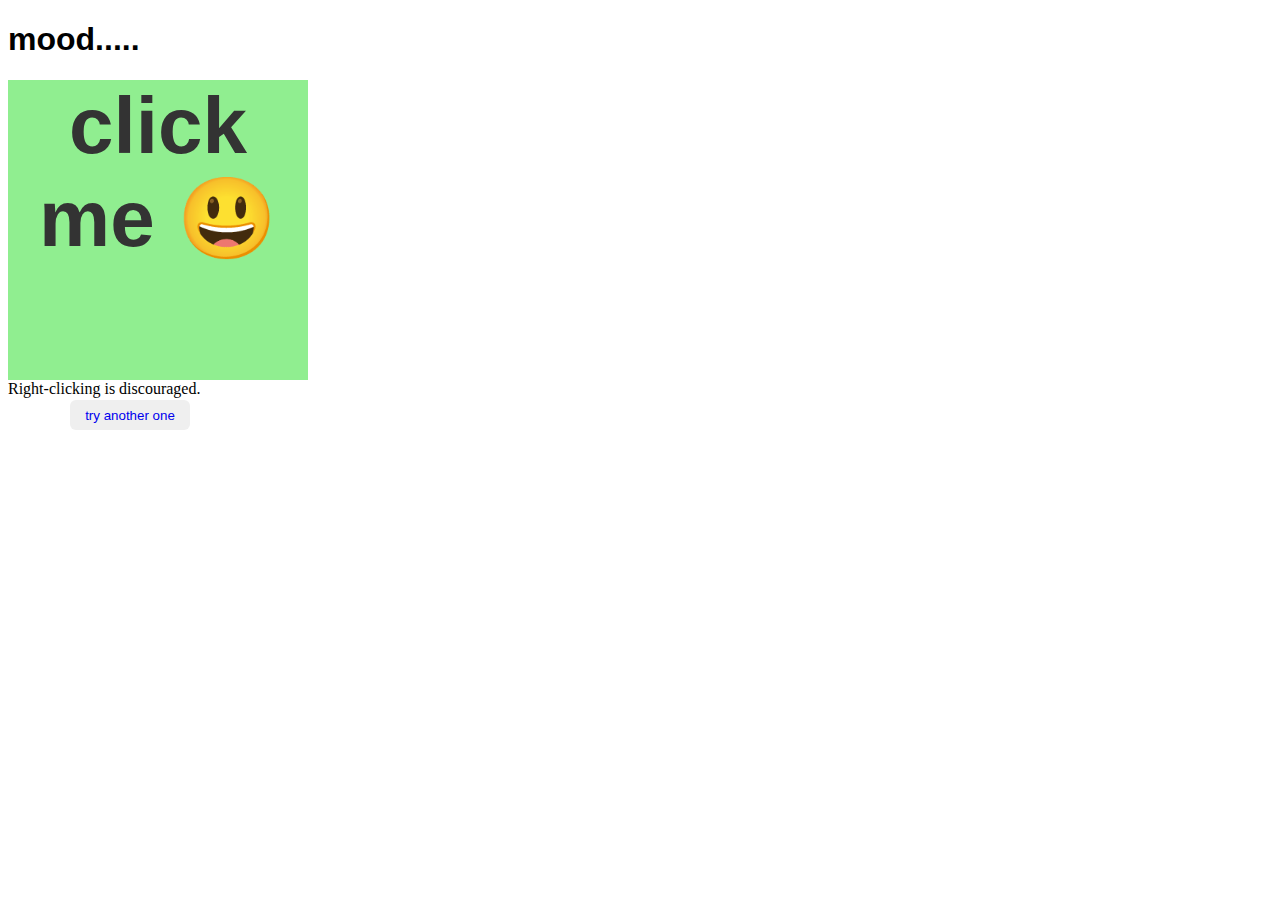
<file: index.html>
<!DOCTYPE html>
<html lang="en">
<head>
    <meta charset="UTF-8">
    <meta name="viewport" content="width=device-width, initial-scale=1.0">
    <title>Js-prectic </title>
    <link rel="stylesheet" href="style.css">

    <!-- right click disable cdn -->
    <!-- disabled_click CDN -->

<link rel="stylesheet" href="https://iamovi.github.io/disabled_click/dist/v1_17-03-2024/click_box.css">

<script src="https://iamovi.github.io/disabled_click/dist/v1_17-03-2024/disabled.js"></script>
    <!-- disabled_click CDN -->


</head>
<body>
    <h1>mood.....</h1>
    <div id="box">
      click me 😃
    </div>


    <button><a href="jadugar/index.html">try another one </a></button>
    <!-- disabled_right_click -->
<div id="disabled_click">Right-clicking is discouraged.</div>

    <script src="script.js"></script>
</body>
</html>
</file>
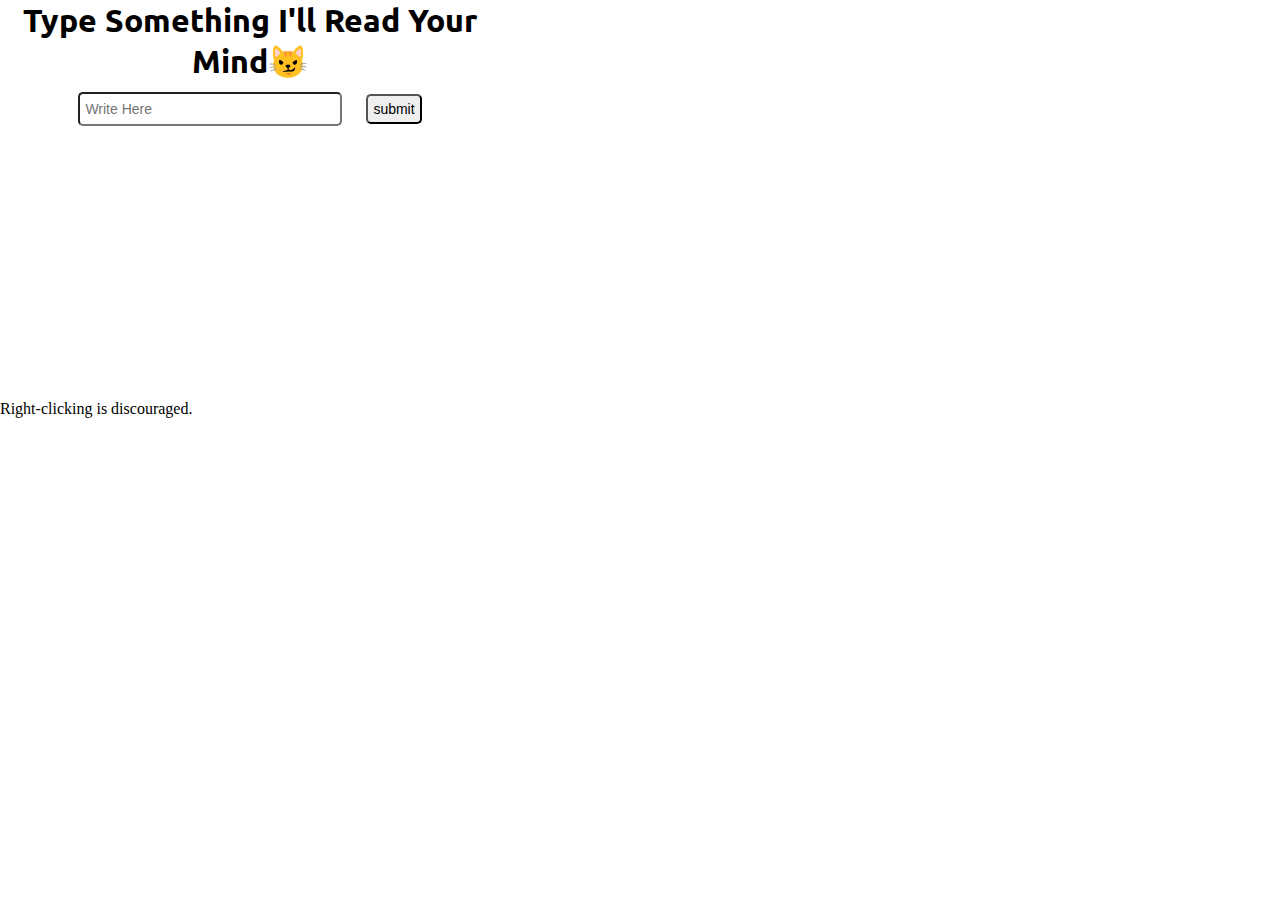
<file: jadugar/index.html>
<!DOCTYPE html>
<html lang="en">

<head>
    <meta charset="UTF-8">
    <meta name="viewport" content="width=device-width, initial-scale=1.0">
    <title>jadugar</title>
    <link rel="stylesheet" href="style.css">

    <!-- disabled_click CDN -->

    <link rel="stylesheet" href="https://iamovi.github.io/disabled_click/dist/v1_17-03-2024/click_box.css">

    <script src="https://iamovi.github.io/disabled_click/dist/v1_17-03-2024/disabled.js"></script>
    <!-- disabled_click CDN -->
</head>

<body>
    <div id="main">
        <h1>type something i'll read your mind😼</h1>
        <form id="form">
            <input type="text" name="" id="userval" placeholder="write here">
            <input type="submit" value="submit" id="btn">
        </form>
        <h3 id="output"></h3>
    </div>
    <!-- disabled_right_click -->
    <div id="disabled_click">Right-clicking is discouraged.</div>
    <script src="script.js"></script>
</body>

</html>
</file>
<file: style.css>
/* google font */
@import url('https://fonts.googleapis.com/css2?family=Ubuntu:ital,wght@0,300;0,400;0,500;0,700;1,300;1,400;1,500;1,700&display=swap')


*{
    margin: 0px;
    padding: 0px;
    user-select: none;
}
#box{
    height: 300px;
    width: 300px;
    color: #333;
    align-items: center;
    text-align: center;
    font-size: 80px;
    background-color: lightgreen;

    font-family: "Ubuntu", sans-serif;
    font-weight: 700;
    font-style: normal;
    
}
h1{
    font-family: "Ubuntu", sans-serif;
    font-weight: 700;
    font-style: normal;
}

button{
    height: 30px;
    width: 120px;
    border-radius: 6px;
    border: 0px solid;
    position: absolute;
    top: 400px;
    left: 70px;;
}
button a{
    text-decoration: none;
}
</file>
<file: jadugar/style.css>
@import url('https://fonts.googleapis.com/css2?family=Ubuntu:ital,wght@0,300;0,400;0,500;0,700;1,300;1,400;1,500;1,700&display=swap');

*{
    margin: 0px;
    padding: 0px;;
}
body{
    height: 100vh;
    width: 100vw;
    overflow-x: hidden;
    ;
}
#main{
    height: 400px;
    width: 500px;
    /* background-color: blue; */
    font-family: "Ubuntu", sans-serif;
    font-weight: 400;
    font-style: normal;
    text-align: center;
    justify-content: center;
    text-transform: capitalize;

}

#userval{
    height: 20px;
    width: 250px;;
    padding: 5px;
    font-size: 14px;
    margin: 10px 10px;
    border-radius: 5px;
    border: solid none 0px;
    text-transform: capitalize;

}

#btn{
    height: 30px;
    margin: 10px 10px;
    padding: 5px;
    font-size: 14px;;
    border-radius: 5px;
    ;
}
</file>
